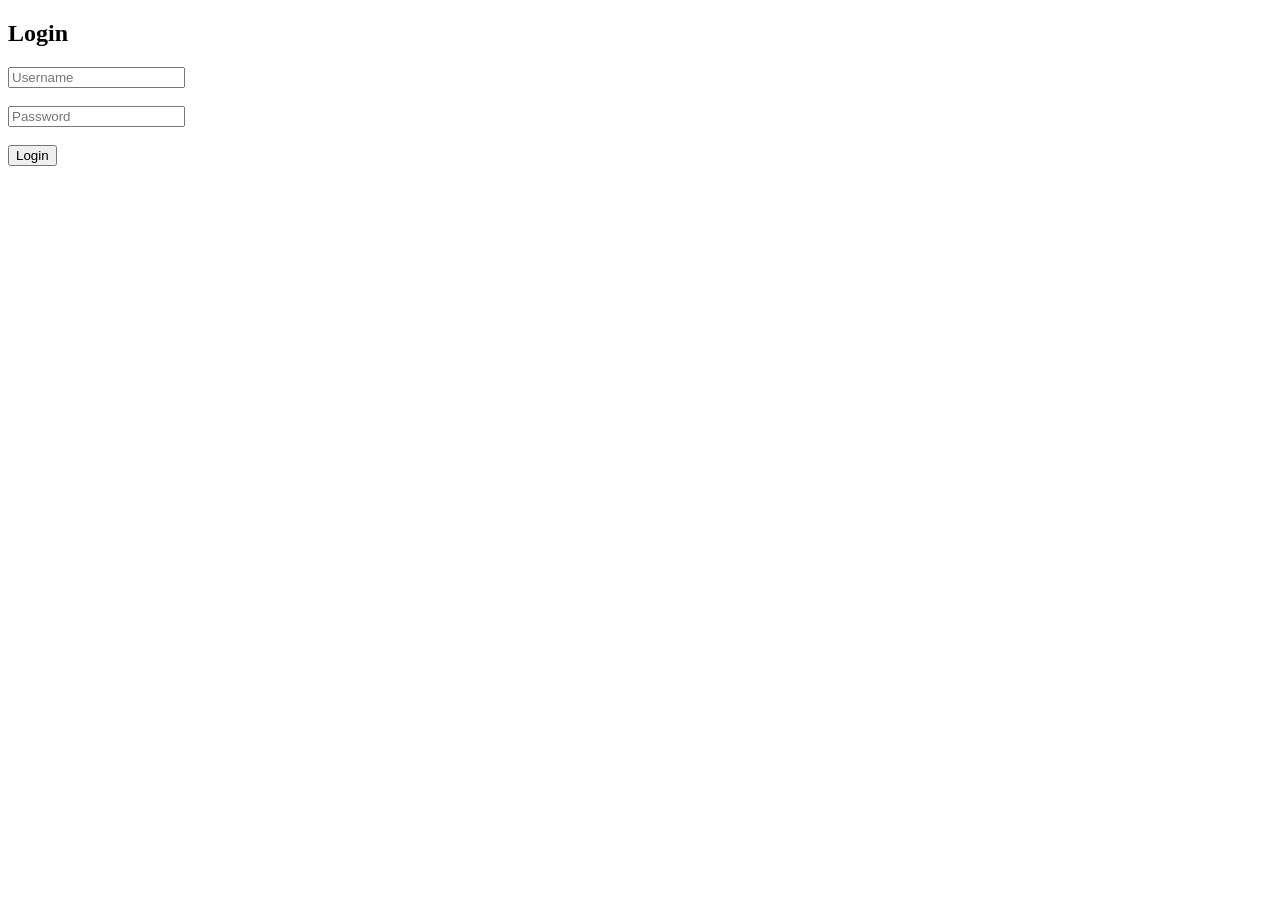
<file: frontend/index.html>
<!DOCTYPE html>
<html>
<head>
    <title>Login</title>
</head>
<body>

<h2>Login</h2>

<input type="text" id="username" placeholder="Username"><br><br>
<input type="password" id="password" placeholder="Password"><br><br>

<button onclick="login()">Login</button>

<p id="msg"></p>

<script src="script.js"></script>

</body>
</html>
</file>
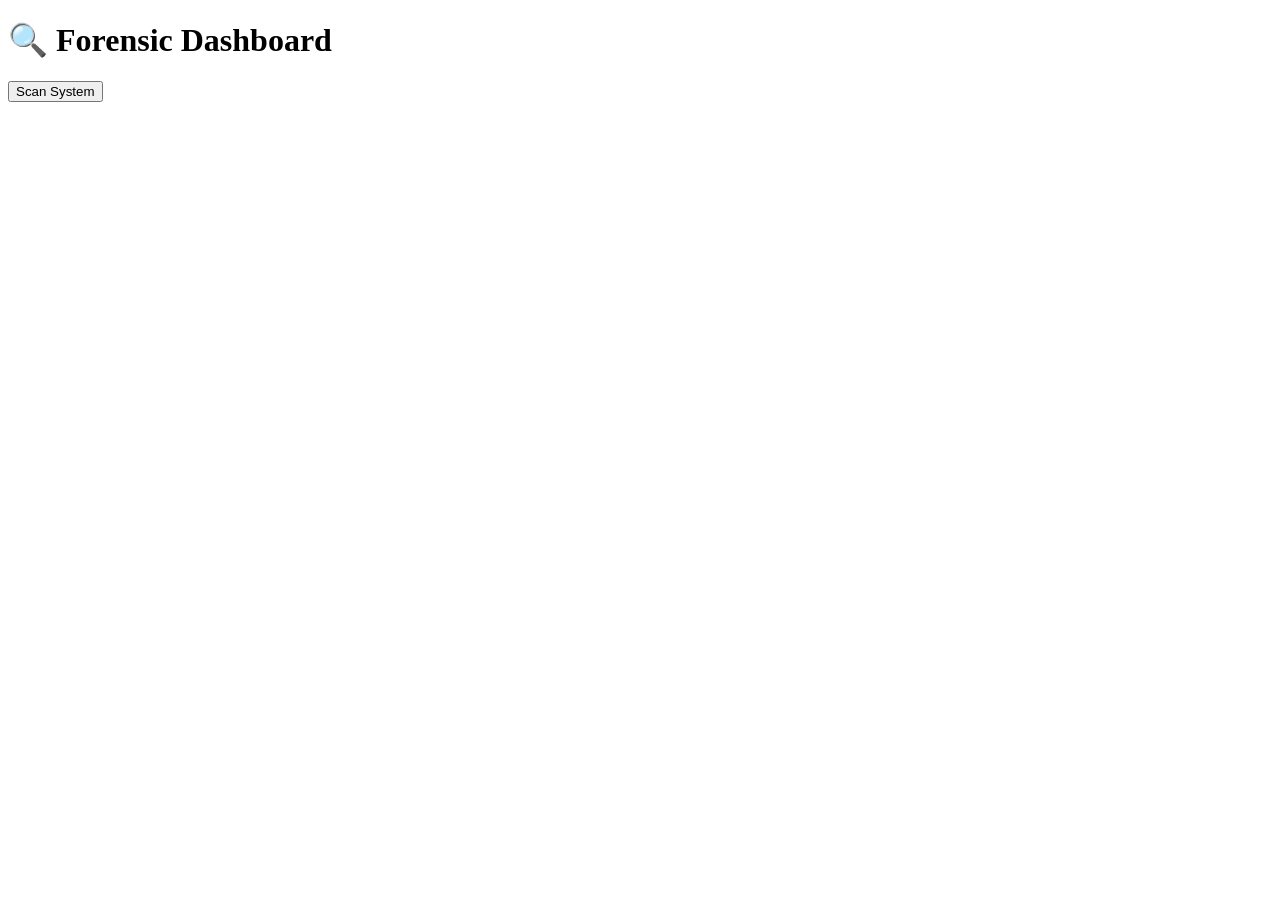
<file: frontend/Dashboard.html>
<!DOCTYPE html>
<html>
<head>
    <title>Dashboard</title>
</head>
<body>

<h1>🔍 Forensic Dashboard</h1>

<button onclick="checkSystem()">Scan System</button>

<p id="result"></p>

<script src="script.js"></script>

</body>
</html>
</file>
